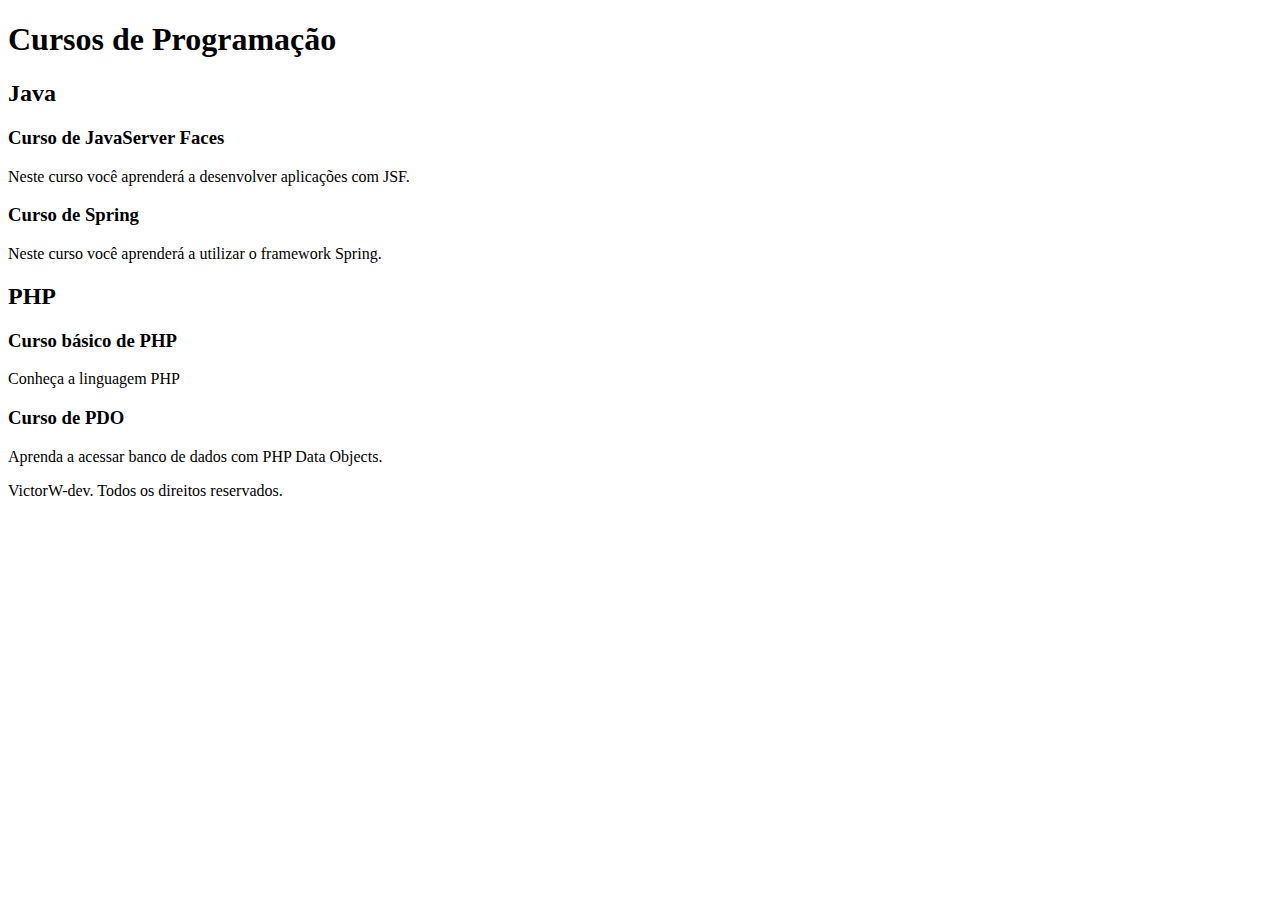
<file: Atividade Avaliativa/index.html>
<!DOCTYPE html>
<html>
    <head>
        <meta charset="UTF-8"/>
        <title>Página de Exemplo</title>
    </head>

    <body>
        <header>
            <h1>Cursos de Programação</h1>
        </header>

        <main>
            <section>
                <h2>Java</h2>
                <article>
                    <h3>Curso de JavaServer Faces</h3>
                    <p>Neste curso você aprenderá a desenvolver aplicações com JSF.</p>
                </article>
                <article>
                    <h3>Curso de Spring</h3>
                    <p>Neste curso você aprenderá a utilizar o framework Spring.</p>
                </article>
            </section>
            <section>
                <h2>PHP</h2>
                <article>
                    <h3>Curso básico de PHP</h3>
                    <p>Conheça a linguagem PHP</p>
                </article>
                <article>
                    <h3>Curso de PDO</h3>
                    <p>Aprenda a acessar banco de dados com PHP Data Objects.</p>
                </article>
            </section>
        </main>
        <footer>
            <p>VictorW-dev. Todos os direitos reservados.</p>
        </footer>
    </body>
</html>
</file>
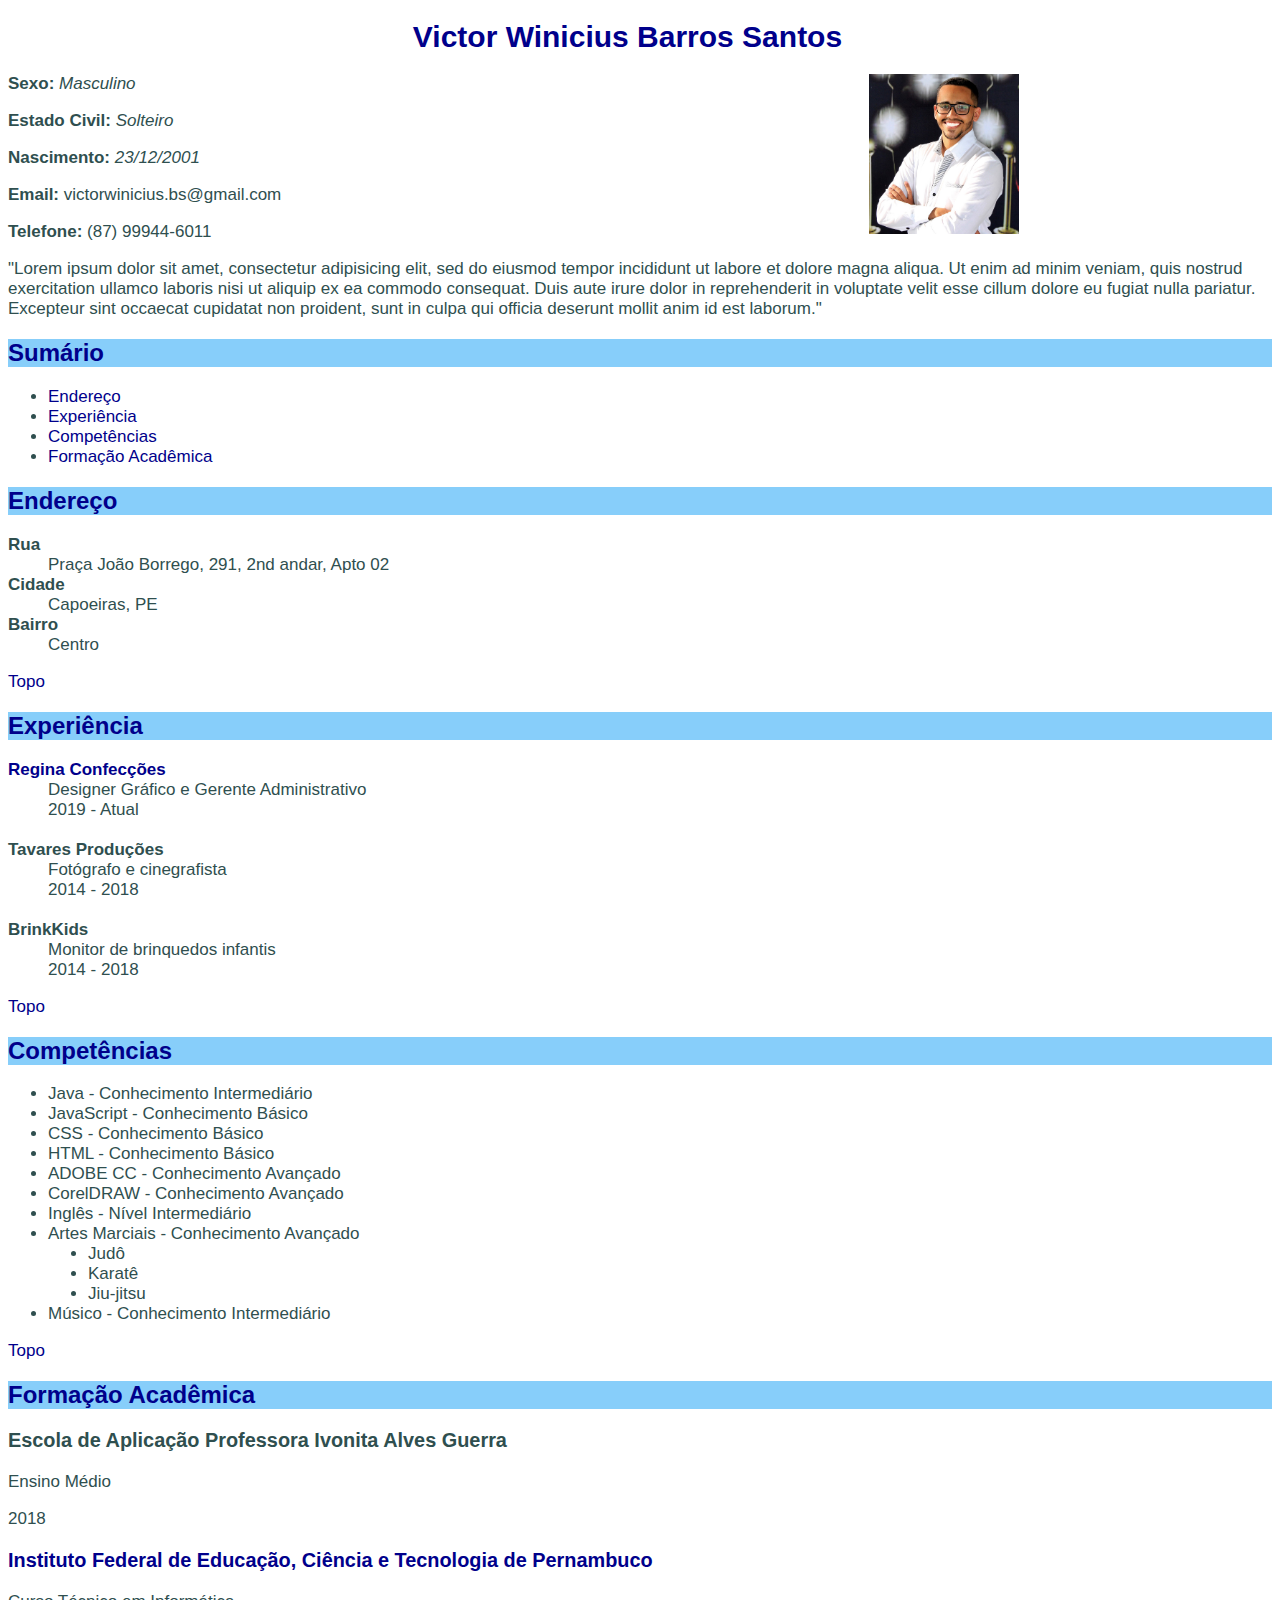
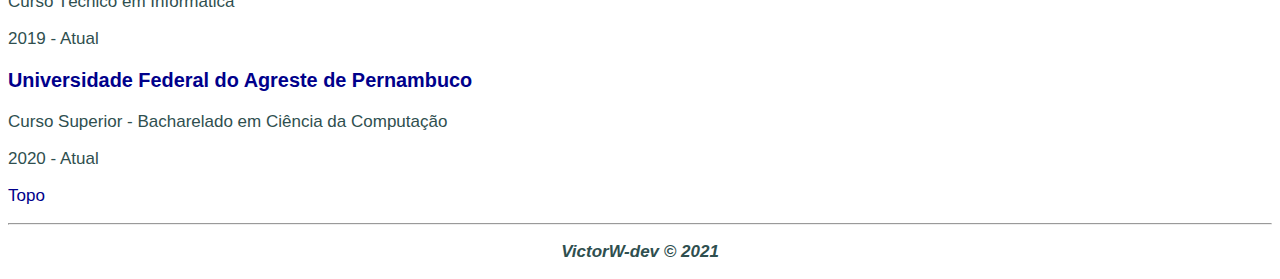
<file: Atividades/Currículo Virtual com CSS/index.html>
<!DOCTYPE html>
<html lang="en">
<head>
    <meta charset="UTF-8">
    <title>Document</title>
    <link rel="stylesheet" href="style.css">
</head>
<body>
    <div id="article">
        <h1 id="victor" class="text-center">
            Victor Winicius Barros Santos <a href="resumo.html">§</a>
        </h1>
    
        <img src="Imagem/IMG_2792.jpg" alt="Imagem de perfil" width="150px" class="photo">

        <p><b>Sexo:</b> <i>Masculino</i></p>
        <p><b>Estado Civil:</b> <i>Solteiro</i></p>
        <p><b>Nascimento:</b> <i>23/12/2001</i></p>
        <p><b>Email:</b> </i>victorwinicius.bs@gmail.com</p>
        <p><b>Telefone:</b> </i>(87) 99944-6011</p>


        <p>"Lorem ipsum dolor sit amet, consectetur adipisicing elit, sed do eiusmod tempor incididunt ut 
            labore et dolore magna aliqua. Ut enim ad minim veniam, quis nostrud exercitation ullamco laboris 
            nisi ut aliquip ex ea commodo consequat. Duis aute irure dolor in reprehenderit in voluptate velit 
            esse cillum dolore eu fugiat nulla pariatur. Excepteur sint occaecat cupidatat non proident, sunt in 
            culpa qui officia deserunt mollit anim id est laborum."</p>

        <h2 id="sumario">
            Sumário <a href="#sumario">§</a>
        </h2>

        <ul>
            <li><a href="#endereco">Endereço</a></li>
            <li><a href="#experiencia">Experiência</a></li>
            <li><a href="#competencia">Competências</a></li>
            <li><a href="#formacao">Formação Acadêmica</a></li>
          </ul>

        <h2 id="endereco">
            Endereço<a href="#endereco">§</a>
        </h2>
        
        <dl>
            <dt><b>Rua</b></dt>
            <dd>Praça João Borrego, 291, 2nd andar, Apto 02</dd>
            <dt><b>Cidade</b></dt>
            <dd>Capoeiras, PE</dd>
            <dt><b>Bairro</b></dt>
            <dd>Centro</dd>
        </dl>
        <p><a href="#">Topo</a></p>

        <h2 id="experiencia">
            Experiência <a href="#experiencia">§</a>
        </h2>
        
        <dl>
            <dt><b><a href="http://www.reginaconfeccoes.com.br">Regina Confecções</a></b></dt>
            <dd>Designer Gráfico e Gerente Administrativo</dd>
            <dd>2019 - Atual</dd>
            <br>
            <dt><b>Tavares Produções</b></dt>
            <dd>Fotógrafo e cinegrafista</dd>
            <dd>2014 - 2018</dd>
            <br>
            <dt><b>BrinkKids</b></dt>
            <dd>Monitor de brinquedos infantis</dd>
            <dd>2014 - 2018</dd>
        </dl>
        <p><a href="#">Topo</a></p>

        <h2 id="habilidades">
            Competências <a href="#habilidades">§</a>
        </h2>

        <ul>
            <li>Java - Conhecimento Intermediário</li>
            <li>JavaScript - Conhecimento Básico</li>
            <li>CSS - Conhecimento Básico</li>
            <li>HTML - Conhecimento Básico</li>
            <li>ADOBE CC - Conhecimento Avançado</li>
            <li>CorelDRAW - Conhecimento Avançado</li>
            <li>Inglês - Nível Intermediário</li>
            <li>Artes Marciais - Conhecimento Avançado</li>
            <dd><li>Judô</li></dd>
            <dd><li>Karatê</li></dd>
            <dd><li>Jiu-jitsu</li></dd>
            <li>Músico - Conhecimento Intermediário</li>
        </ul>
        <p><a href="#">Topo</a></p>

        <h2 id="formacao">
            Formação Acadêmica <a href="#formacao">§</a>
        </h2>

        <h3>Escola de Aplicação Professora Ivonita Alves Guerra</h3>
        <p>Ensino Médio</p>
        <p>2018</p>
        <h3><a href="https://www.ifpe.edu.br/">Instituto Federal de Educação, Ciência e Tecnologia de Pernambuco</a></h3>
        <p>Curso Técnico em Informática</p>
        <p>2019 - Atual</p>
        <h3><a href="http://www.ufape.edu.br/">Universidade Federal do Agreste de Pernambuco</a></h3>
        <p>Curso Superior - Bacharelado em Ciência da Computação</p>
        <p>2020 - Atual</p>
        <p><a href="#">Topo</a></p>
        <hr>
        
    </div>
    <div id="footer">
      <p id="copyright" class="text-center">VictorW-dev &copy; 2021</p>
    </div>

</body>
</html>
</file>
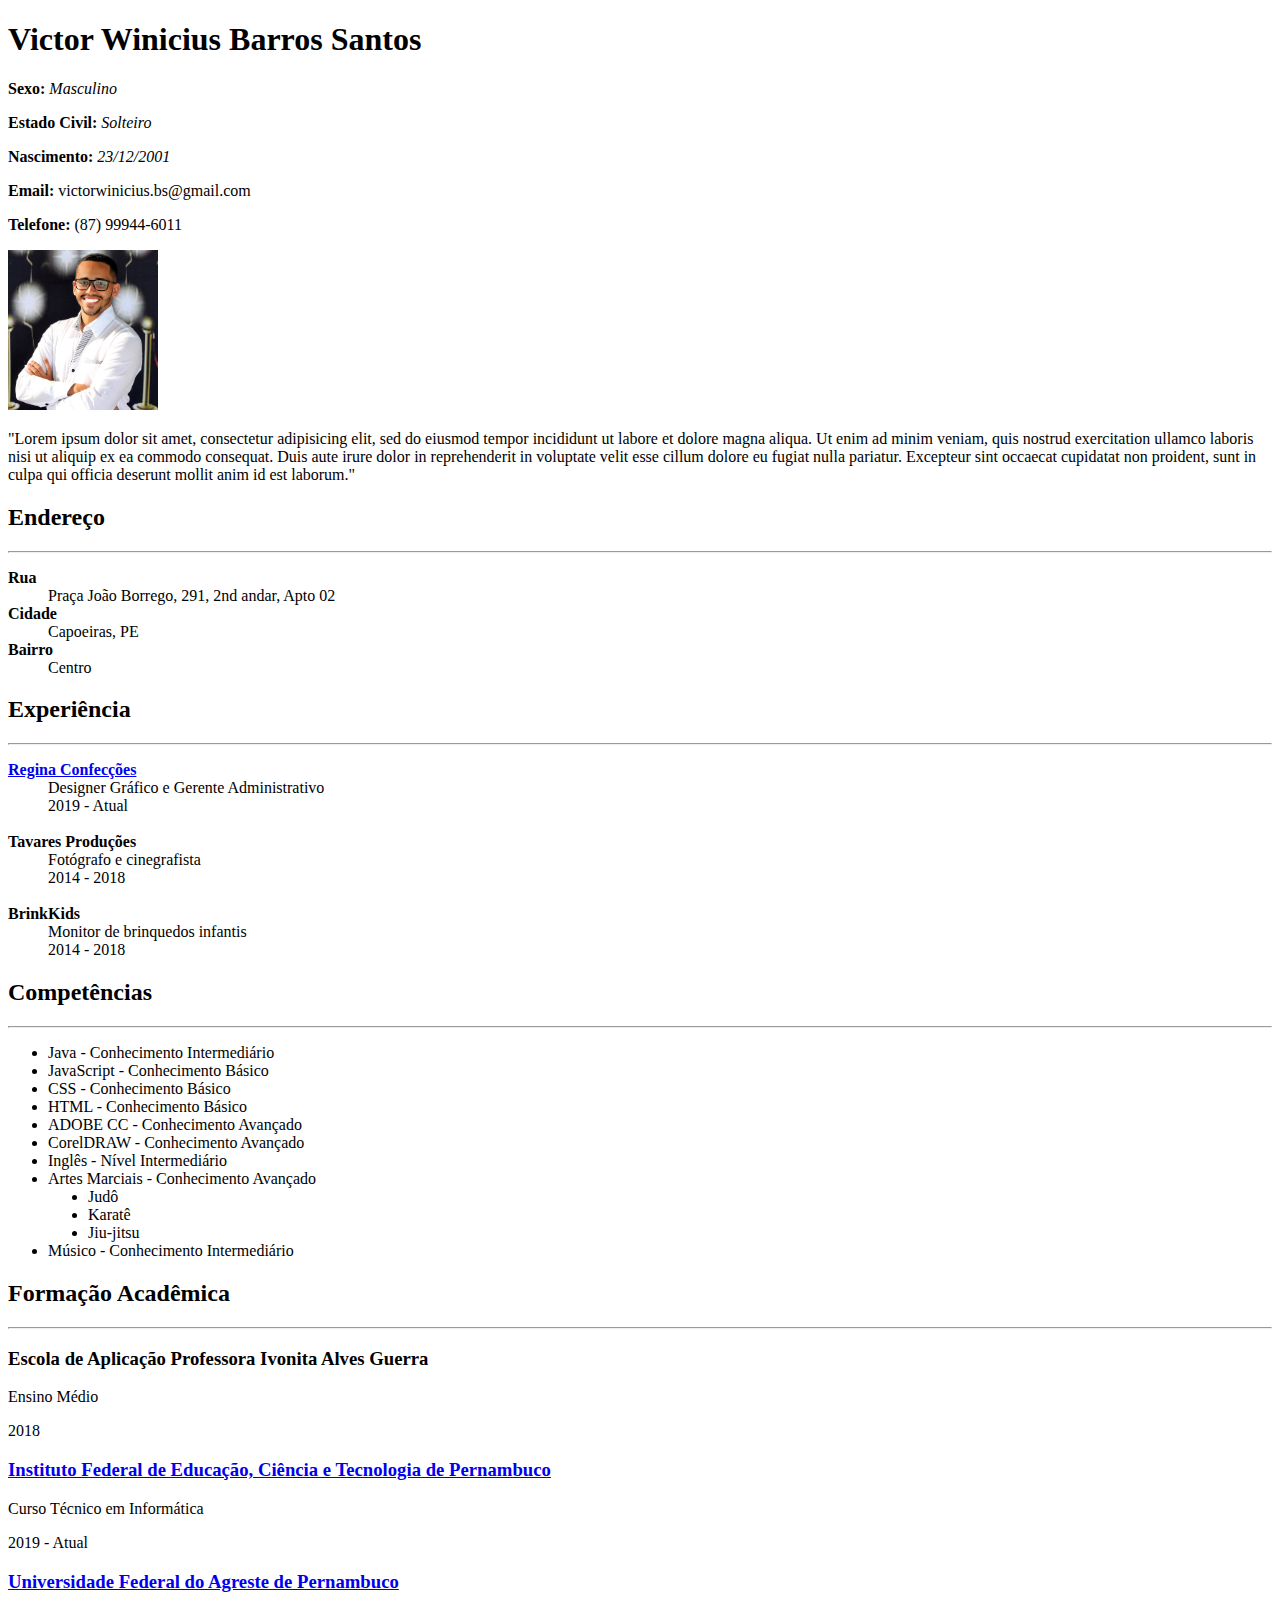
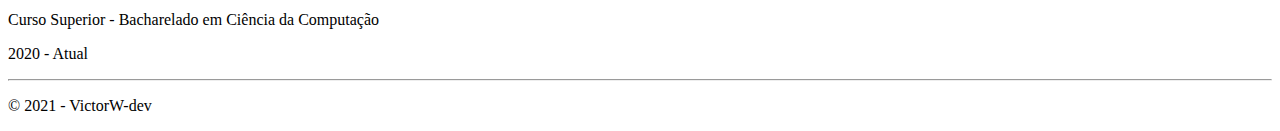
<file: Atividades/Currículo Virtual/index.html>
<!DOCTYPE html>
<html lang="en">
<head>
    <meta charset="UTF-8">
    <title>Document</title>
</head>
<body>
    <h1>Victor Winicius Barros Santos</h1>
    <p><b>Sexo:</b> <i>Masculino</i></p>
    <p><b>Estado Civil:</b> <i>Solteiro</i></p>
    <p><b>Nascimento:</b> <i>23/12/2001</i></p>
    <p><b>Email:</b> </i>victorwinicius.bs@gmail.com</p>
    <p><b>Telefone:</b> </i>(87) 99944-6011</p>

    <img src="Imagem/IMG_2792.jpg" alt="Imagem de perfil" width="150px">

    <p>"Lorem ipsum dolor sit amet, consectetur adipisicing elit, sed do eiusmod tempor incididunt ut 
        labore et dolore magna aliqua. Ut enim ad minim veniam, quis nostrud exercitation ullamco laboris 
        nisi ut aliquip ex ea commodo consequat. Duis aute irure dolor in reprehenderit in voluptate velit 
        esse cillum dolore eu fugiat nulla pariatur. Excepteur sint occaecat cupidatat non proident, sunt in 
        culpa qui officia deserunt mollit anim id est laborum."</p>

    <h2>Endereço</h2>
    <hr>
    <dl>
        <dt><b>Rua</b></dt>
        <dd>Praça João Borrego, 291, 2nd andar, Apto 02</dd>
        <dt><b>Cidade</b></dt>
        <dd>Capoeiras, PE</dd>
        <dt><b>Bairro</b></dt>
        <dd>Centro</dd>
    </dl>

    <h2>Experiência</h2>
    <hr>
    <dl>
        <dt><b><a href="http://www.reginaconfeccoes.com.br">Regina Confecções</a></b></dt>
        <dd>Designer Gráfico e Gerente Administrativo</dd>
        <dd>2019 - Atual</dd>
        <br>
        <dt><b>Tavares Produções</b></dt>
        <dd>Fotógrafo e cinegrafista</dd>
        <dd>2014 - 2018</dd>
        <br>
        <dt><b>BrinkKids</b></dt>
        <dd>Monitor de brinquedos infantis</dd>
        <dd>2014 - 2018</dd>
    </dl>

    <h2>Competências</h2>
    <hr>
    <ul>
        <li>Java - Conhecimento Intermediário</li>
        <li>JavaScript - Conhecimento Básico</li>
        <li>CSS - Conhecimento Básico</li>
        <li>HTML - Conhecimento Básico</li>
        <li>ADOBE CC - Conhecimento Avançado</li>
        <li>CorelDRAW - Conhecimento Avançado</li>
        <li>Inglês - Nível Intermediário</li>
        <li>Artes Marciais - Conhecimento Avançado</li>
        <dd><li>Judô</li></dd>
        <dd><li>Karatê</li></dd>
        <dd><li>Jiu-jitsu</li></dd>
        <li>Músico - Conhecimento Intermediário</li>
    </ul>

    <h2>Formação Acadêmica</h2>
    <hr>
    <h3>Escola de Aplicação Professora Ivonita Alves Guerra</h3>
    <p>Ensino Médio</p>
    <p>2018</p>
    <h3><a href="https://www.ifpe.edu.br/">Instituto Federal de Educação, Ciência e Tecnologia de Pernambuco</a></h3>
    <p>Curso Técnico em Informática</p>
    <p>2019 - Atual</p>
    <h3><a href="http://www.ufape.edu.br/">Universidade Federal do Agreste de Pernambuco</a></h3>
    <p>Curso Superior - Bacharelado em Ciência da Computação</p>
    <p>2020 - Atual</p>
    <hr>
    <p>&copy; 2021 - VictorW-dev</p>
</body>
</html>
</file>
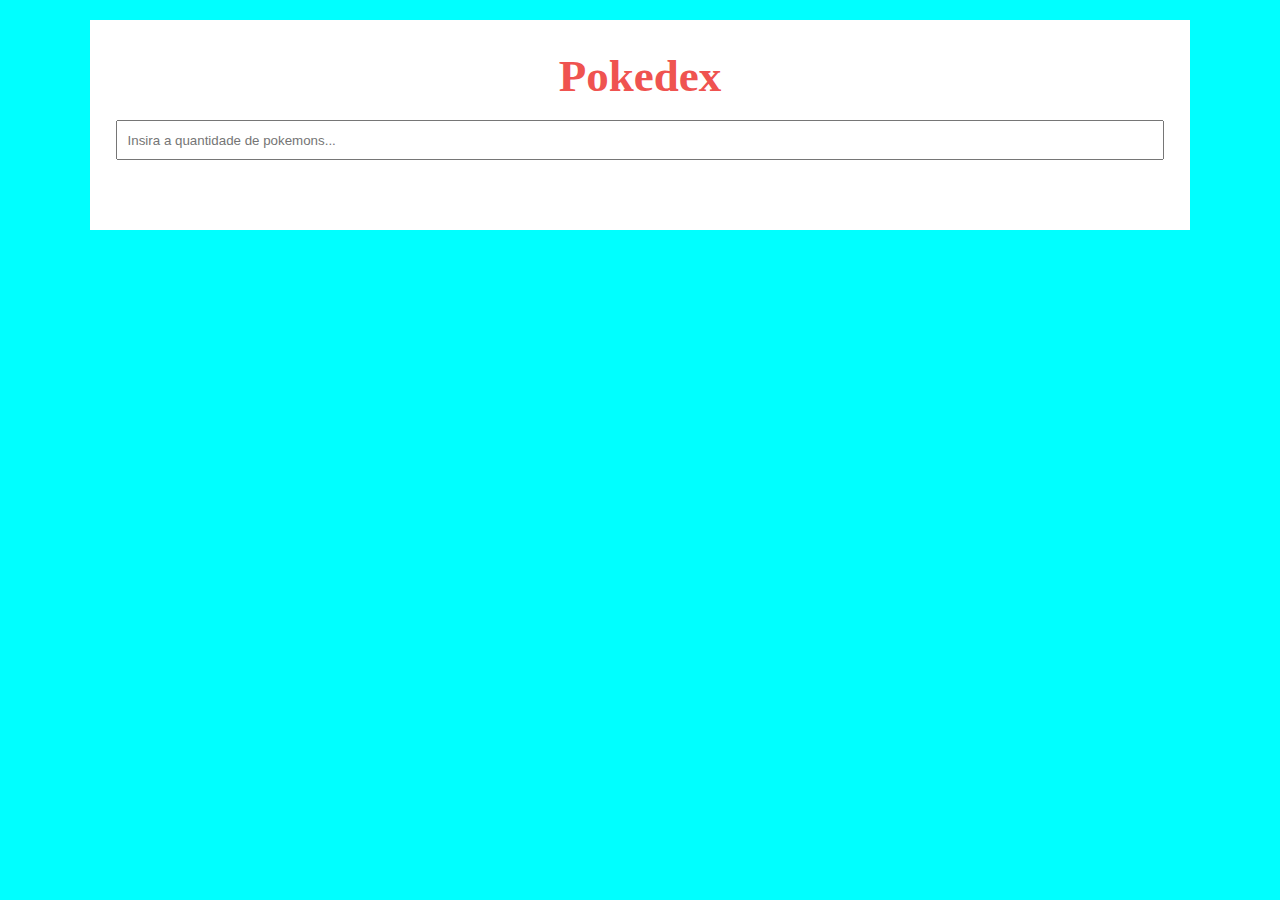
<file: Consumindo uma API/pokedex/index.html>
<html>

<head>
    <title>Pokedex</title>
    <link href="style.css" rel="stylesheet" />
</head>

<body>

    <div class="main">
        <h2>Pokedex</h2>
        <br />
        <input id="quantidade" style="width:100%;height:40px;padding-left: 10px;" type="text" name="quantidade"
            placeholder="Insira a quantidade de pokemons..." />
        <div class="pokemon-boxes">



        </div>
        <!--pokemon-boxes-->

    </div>

    <script>

        var quantidade = document.getElementById('quantidade');
        quantidade.addEventListener('keyup', () => {
            pegaPokemons(quantidade.value);
        })
        pegaPokemons(2);
        function pegaPokemons(quantidade) {
            fetch('https://pokeapi.co/api/v2/pokemon?limit=' + quantidade)
                .then(response => response.json())
                .then(allpokemon => {

                    var pokemons = [];

                    allpokemon.results.map((val) => {

                        fetch(val.url)
                            .then(response => response.json())
                            .then(pokemonSingle => {
                                pokemons.push({ nome: val.name, imagem: pokemonSingle.sprites.front_default });


                                if (pokemons.length == quantidade) {

                                    var pokemonBoxes = document.querySelector('.pokemon-boxes');
                                    pokemonBoxes.innerHTML = "";

                                    // console.log(pokemons);
                                    pokemons.map(function (val) {
                                        pokemonBoxes.innerHTML += `
                                
                <div class="pokemon-box">
                    <img src="`+ val.imagem + `" />
                    <p>`+ val.nome + `</p>
                </div>          
                                `;

                                    })

                                }

                            })



                    })


                })
        }

    </script>

</body>

</html>
</file>
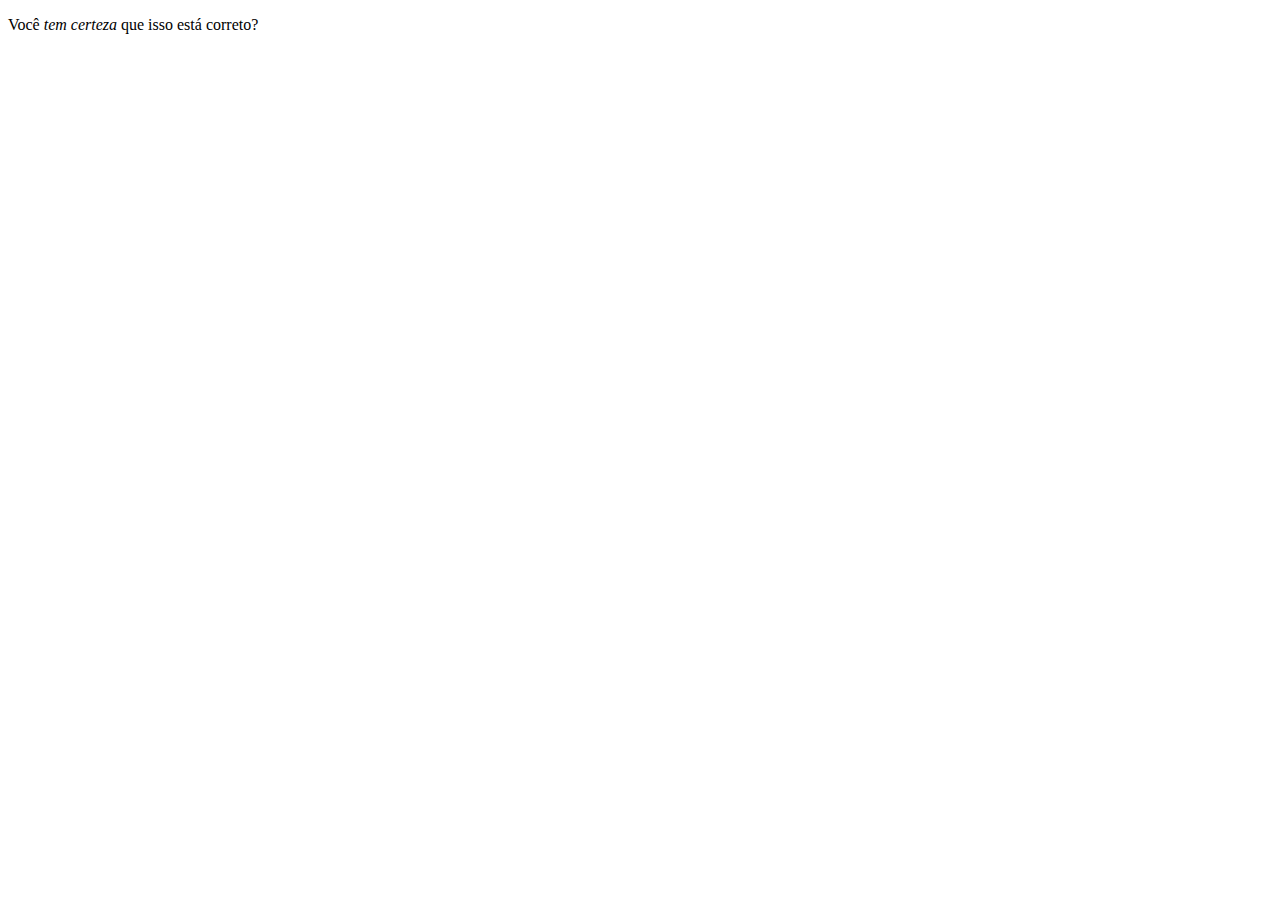
<file: Atividade Avaliativa/Exemplo tag em.html>
<!DOCTYPE html>
<html>
    <head>
        <meta charset="UTF-8"/>
        <title>Página de Exemplos</title>
    </head>

    <body>
        <p>Você <em>tem certeza</em> que isso está correto?</p>
    </body>
</html>
</file>
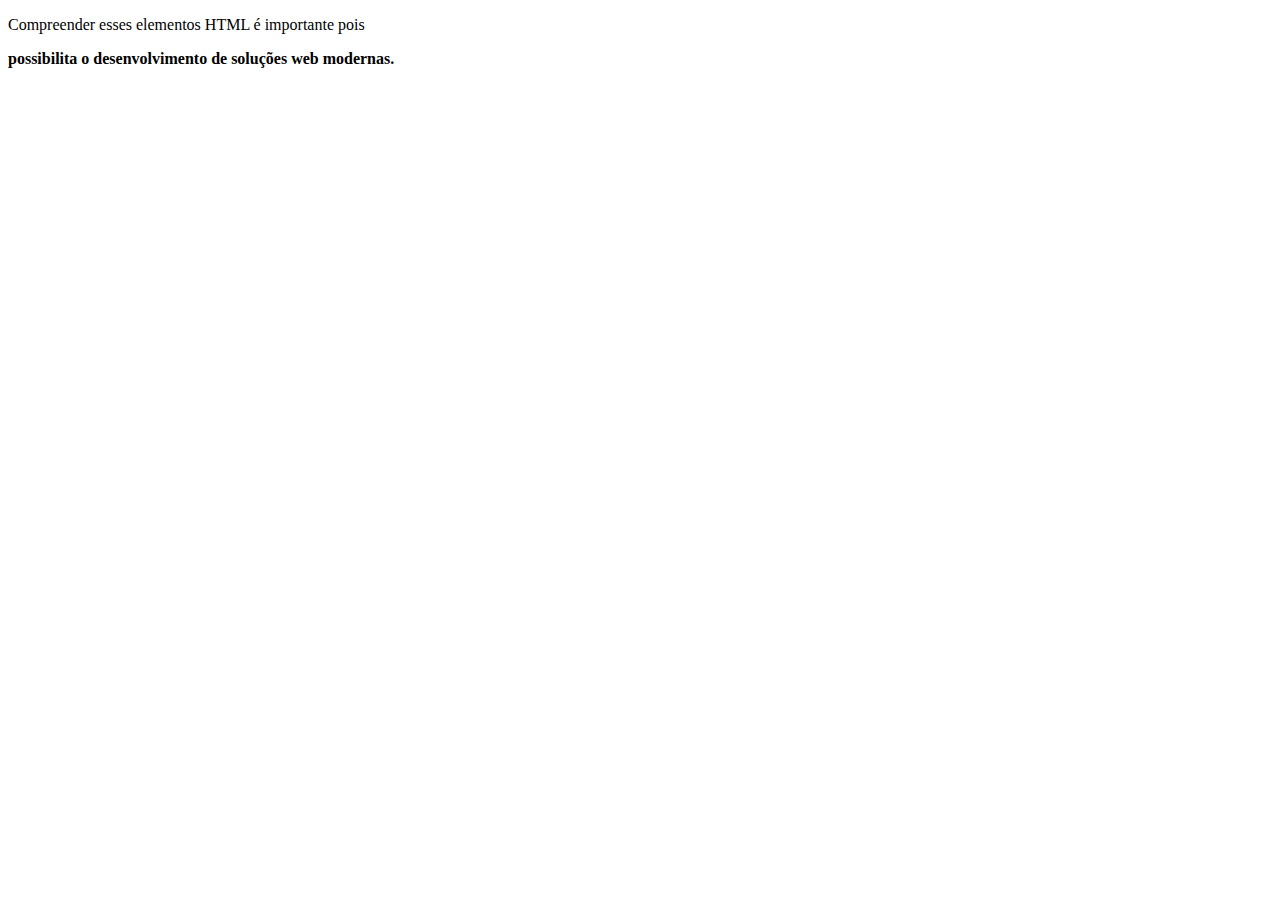
<file: Atividade Avaliativa/Exemplo tag strong.html>
<!DOCTYPE html>
<html>
    <head>
        <meta charset="UTF-8"/>
        <title>Página de Exemplos</title>
    </head>

    <body>
        <p>Compreender esses elementos HTML é importante pois</p>
        <strong>possibilita o desenvolvimento de soluções web modernas.</strong>
    </body>
</html>
</file>
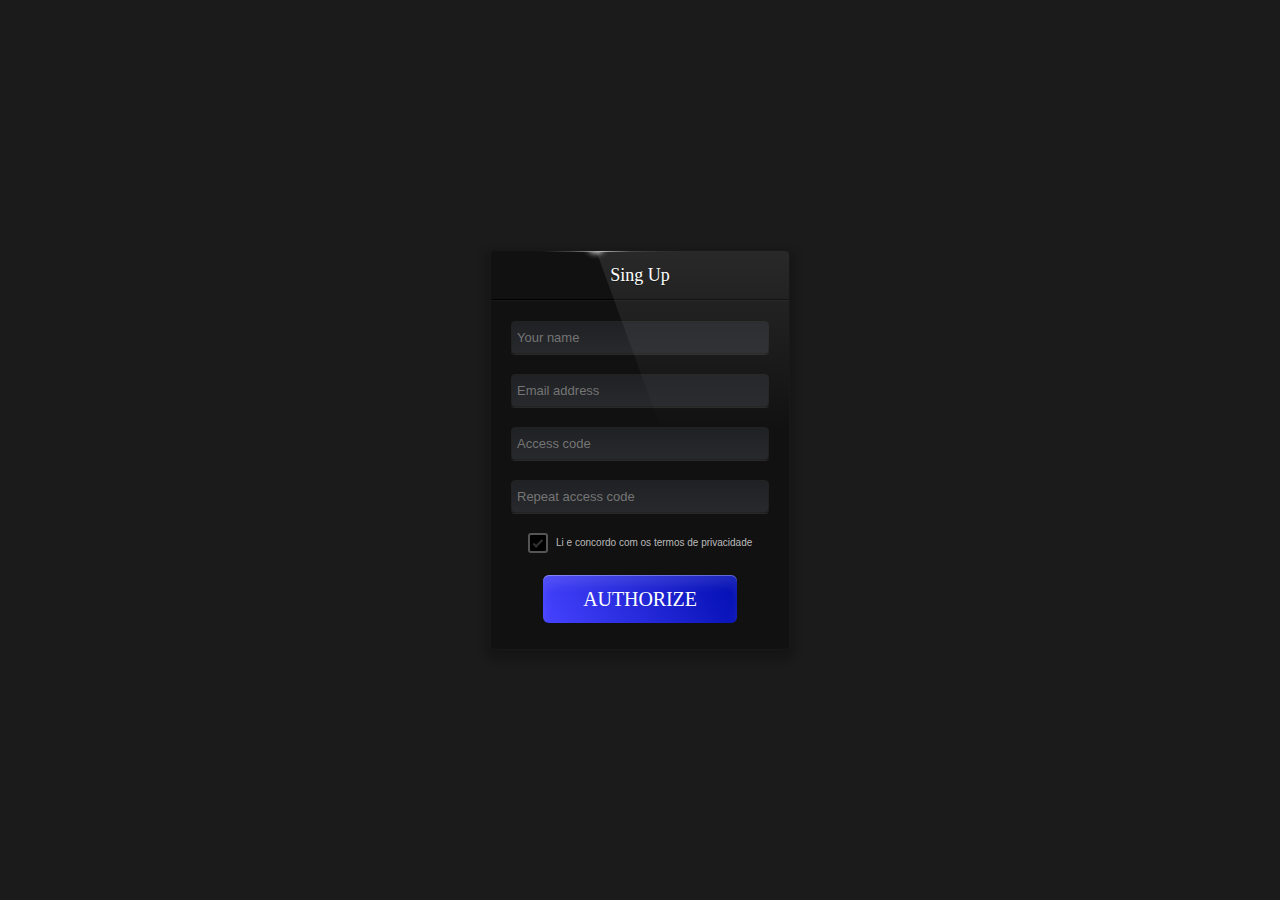
<file: Landing Page/index2.html>
<!DOCTYPE html>
<html lang="en">

<head>
    <meta charset="UTF-8">
    <title>AVA TECH</title>
    <link rel="stylesheet" href="css/style.css">
</head>

<div class="background-wrap">
    <div class="background"></div>
</div>

<form action="tela.php" method="POST">
    <h1 id="litheader">Sing Up</h1>
    <div class="inset">
        <p>
            <input type="text" name="name" placeholder="Your name" required>
        </p>
        <p>
            <input type="text" name="email" placeholder="Email address" required>
        </p>
        <p>
            <input type="password" name="password" id="password" placeholder="Access code">
            <input type="password" name="password" id="password" placeholder="Repeat access code">
        </p>
        <div style="text-align: center;">
            <div class="checkboxouter">
                <input type="checkbox" name="rememberme" id="remember" value="Remember">
                <label class="checkbox"></label>
            </div>
            <label for="remember">Li e concordo com os termos de privacidade</label>
        </div>
        <input class="loginLoginValue" type="hidden" name="service" value="login" />
    </div>

    <div class="control">
        <input class="button button-primary button-block" type="submit" value="AUTHORIZE">
    </div>
</form>
</file>
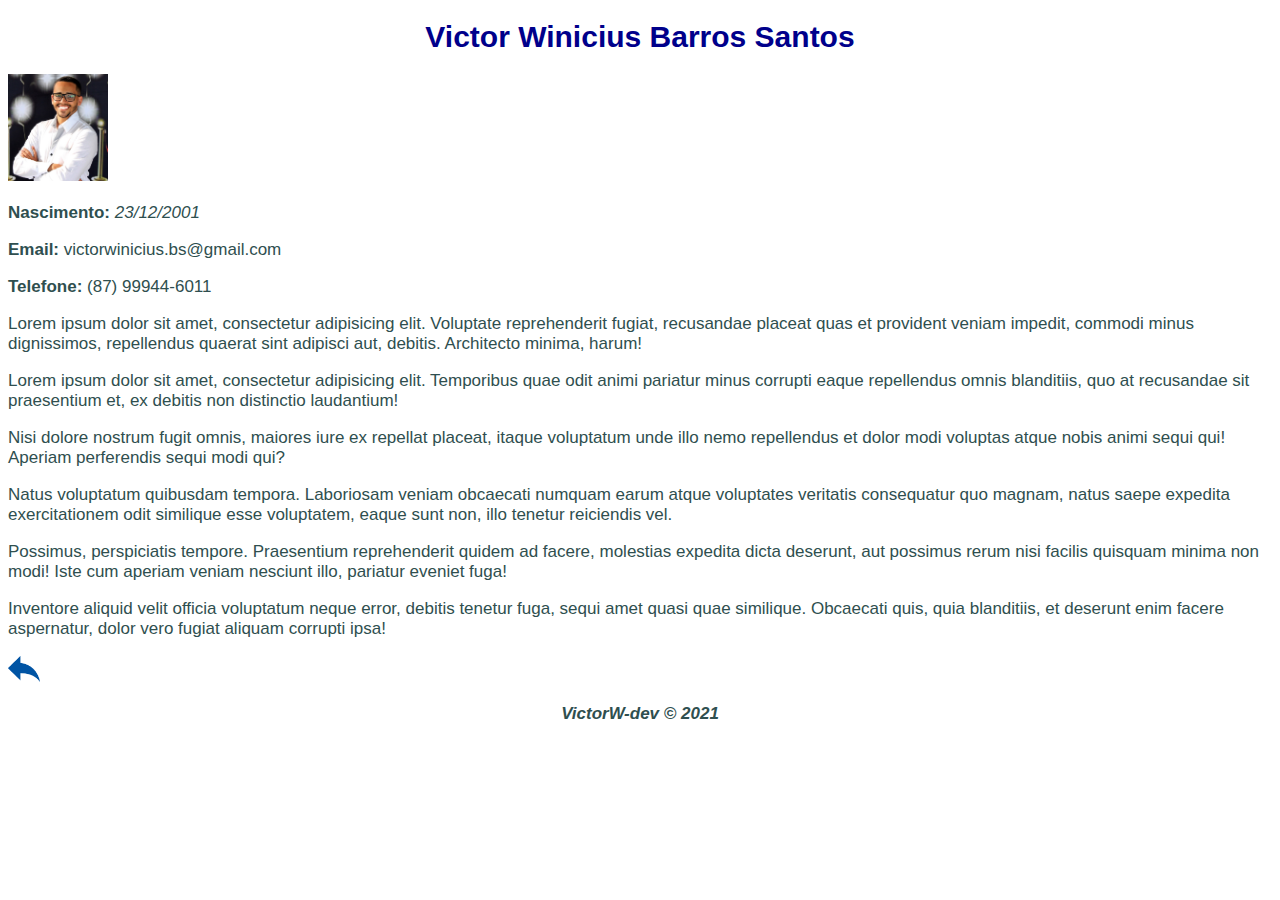
<file: Atividades/Currículo Virtual com CSS/resumo.html>
<!DOCTYPE html>
<html lang="en">
<head>
  <meta charset="UTF-8">
  <title>Document</title>
  <link rel="stylesheet" href="style.css">
</head>
<body>
  <div id="article">
    <h1 class="text-center">Victor Winicius Barros Santos</h1>
    <img src="Imagem/IMG_2792.jpg" alt="Imagem de perfil" width="100px">
    <p><b>Nascimento:</b> <i>23/12/2001</i></p>
    <p><b>Email:</b> </i>victorwinicius.bs@gmail.com</p>
    <p><b>Telefone:</b> </i>(87) 99944-6011</p>
    <p>Lorem ipsum dolor sit amet, consectetur adipisicing elit. Voluptate reprehenderit fugiat, recusandae placeat quas et provident veniam impedit, commodi minus dignissimos, repellendus quaerat sint adipisci aut, debitis. Architecto minima, harum!</p>
    <p>Lorem ipsum dolor sit amet, consectetur adipisicing elit. Temporibus quae odit animi pariatur minus corrupti eaque repellendus omnis blanditiis, quo at recusandae sit praesentium et, ex debitis non distinctio laudantium!</p>
    <p>Nisi dolore nostrum fugit omnis, maiores iure ex repellat placeat, itaque voluptatum unde illo nemo repellendus et dolor modi voluptas atque nobis animi sequi qui! Aperiam perferendis sequi modi qui?</p>
    <p>Natus voluptatum quibusdam tempora. Laboriosam veniam obcaecati numquam earum atque voluptates veritatis consequatur quo magnam, natus saepe expedita exercitationem odit similique esse voluptatem, eaque sunt non, illo tenetur reiciendis vel.</p>
    <p>Possimus, perspiciatis tempore. Praesentium reprehenderit quidem ad facere, molestias expedita dicta deserunt, aut possimus rerum nisi facilis quisquam minima non modi! Iste cum aperiam veniam nesciunt illo, pariatur eveniet fuga!</p>
    <p>Inventore aliquid velit officia voluptatum neque error, debitis tenetur fuga, sequi amet quasi quae similique. Obcaecati quis, quia blanditiis, et deserunt enim facere aspernatur, dolor vero fugiat aliquam corrupti ipsa!</p>
    <p><a href="index.html"><img src="Imagem/back-arrow-left.png" alt="Voltar" width="32px"></a></p>
  </div>

  <div id="footer">
      <p id="copyright" class="text-center">VictorW-dev &copy; 2021</p>
    </div>
</body>
</html>
</file>
<file: Atividades/Currículo Virtual com CSS/style.css>
body {
    color: darkslategrey;
    font-family: arial, sans-serif;
    font-size: 17px;
  }
  
  .text-center {
    text-align: center;
  }

  .photo {
    float: right;
    margin-right: 20%;
  }
  
  #copyright {
    font-weight: bold;
    font-style: italic;
  }
  
  h1 {
    font-size:30px;
  }
  h2 {
    font-size:24px;
    background-color: lightskyblue;
  }
  
  h1, h2, a, a:visited {
    color: darkblue;
  }
  
  a, a:visited {
    text-decoration: none;
  }
  a:hover {
    text-decoration: underline;
  }
  
  h1 a, h1 a:visited {
    color: white;
  }
  h2 a, h2 a:visited {
    color: lightskyblue;
  }
  h1:hover a, h2:hover a {
    color: darkblue;
  }
</file>
<file: Consumindo uma API/pokedex/style.css>
*{
    margin:0;
    padding:0;
    box-sizing: border-box;
}

body{
    background-color: aqua;
}

.main{
    margin:20px auto;
    max-width: 1100px;
    background-color: white;
    padding:30px 2%;
}

.main h2{
    font-size: 45px;
    color:#ef5350;
    text-align: center;
}

.pokemon-boxes{
    margin:20px 0;
    display: flex;
    flex-wrap: wrap;
}

.pokemon-box{
   
    border-radius:10px;
    width:29%;
    margin:20px 2%;
    background-color:rgb(230,230,230);
}

.pokemon-box img{
    width:100%;
}

.pokemon-box p{
    color:black;
    font-size: 21px;
    text-align: center;
    padding:10px 0;
}


@media screen and (max-width:768px){
    .pokemon-box{width:100%;text-align: center;}
    .pokemon-box img{
        max-width: 300px;
    }
}
</file>
<file: Landing Page/css/style.css>
::selection {
  background: #cc0000;
  text-shadow: none;
}

html, body, div, span, applet, object, iframe, h1, h2, h3, h4, h5, h6, p, blockquote, pre, a, abbr, acronym, address, big, cite, code, del, dfn, em, img, ins, kbd, q, s, samp, small, strike, strong, sub, sup, tt, var, b, u, i, center, dl, dt, dd, ol, ul, li, fieldset, form, label, legend, table, caption, tbody, tfoot, thead, tr, th, td, article, aside, canvas, details, embed, figure, figcaption, footer, header, hgroup, menu, nav, output, ruby, section, summary, time, mark, audio, video {
  border: 0;
  font: inherit;
  font-size: 100%;
  margin: 0;
  padding: 0;
  vertical-align: baseline;
  text-rendering: optimizeLegibility;
}

article, aside, details, figcaption, figure, footer, header, hgroup, menu, nav, section {
  display: block;
}

html, body {
  height: 100%;
  margin: 0;
  padding: 0;
}

body {
  background: #1b1b1b;
  color: #FFF;
  font-family: "Helvetica Neue Light", "Helvetica Neue", Helvetica, Arial, "Lucida Grande", sans-serif;
  font-size: 12px;
  line-height: 1;
}

.background-wrap {
  width: 100%;
  height: 100%;
  position: absolute;
  top: 0;
  left: 0;
  z-index: -1;
  overflow: hidden;
}

.background {
  background: url('https://myrror.co/etc/419062774_1385132057.jpg');
  background-position: center;
  background-size: cover;
  filter: blur(10px);
  height: 105%;
  position: relative;
  width: 105%;
  right: -2.5%;
  left: -2.5%;
  top: -2.5%;
  bottom: -2.5%;
}

* {
  box-sizing: border-box;
  cursor: default;
  outline: none;
}

form {
  background: #111;
  border: 1px solid #191919;
  border-radius: .4em;
  bottom: 0;
  box-shadow: 0 5px 10px 5px rgba(0, 0, 0, 0.2);
  height: 400px;
  left: 0;
  margin: auto;
  overflow: hidden;
  position: absolute;
  right: 0;
  top: 0;
  width: 300px;
}

form:after {
  background: linear-gradient(to right, #111111, #444444, #b6b6b8, #444444, #2F2F2F, #272727);
  content: "";
  display: block;
  height: 1px;
  left: 50px;
  position: absolute;
  top: 0;
  width: 150px;
}

form:before {
  border-radius: 50%;
  box-shadow: 0 0 6px 4px #fff;
  content: "";
  display: block;
  height: 5px;
  left: 34%;
  position: absolute;
  top: -7px;
  width: 8px;
}

.inset {
  border-top: 1px solid #19191a;
  padding: 20px;
  color: #000;
}

form h1 {
  font-family: 'Audiowide';
  border-bottom: 1px solid #000;
  font-size: 18px;
  padding: 15px 0;
  position: relative;
  text-align: center;
  text-shadow: 0 1px 0 #000;
}

form h1 {
  /*color: #FFbb00;*/
  color: #ffffff;
  font-family: Audiowide;
  font-weight: normal;
}

form h1.poweron {
  color: #ffffff;
  transition: all 0.5s;
  animation: flicker 1s ease-in-out 1 alternate, neon 1.5s ease-in-out infinite alternate;
  animation-delay: 0s, 1s;
}

form h1:after {
  position: absolute;
  width: 250px;
  height: 180px;
  content: "";
  display: block;
  pointer-events: none;
  top: 0;
  margin-left: 138px;
  transform-style: flat;
  transform: skew(20deg);
  background: -moz-linear-gradient(top, hsla(0, 0%, 100%, 0.1) 0%, hsla(0, 0%, 100%, 0) 100%);
  background: -webkit-gradient(linear, left top, left bottom, color-stop(0%, hsla(0, 0%, 100%, 0.2)), color-stop(100%, hsla(0, 0%, 100%, 0)));
  background: -webkit-linear-gradient(top, hsla(0, 0%, 100%, 0.1) 0%, hsla(0, 0%, 100%, 0) 100%);
  background: -o-linear-gradient(top, hsla(0, 0%, 100%, 0.1) 0%, hsla(0, 0%, 100%, 0) 100%);
  background: -ms-linear-gradient(top, hsla(0, 0%, 100%, 0.1) 0%, hsla(0, 0%, 100%, 0) 100%);
  filter: progid:DXImageTransform.Microsoft.gradient( startColorstr='#42ffffff', endColorstr='#00ffffff', GradientType=0);
  background: linear-gradient(to bottom, hsla(0, 0%, 100%, 0.1) 0%, hsla(0, 0%, 100%, 0) 100%);
}

input[type=text], input[type=password] {
  background: linear-gradient(#1f2124, #27292c);
  border: 1px solid #222;
  border-radius: .3em;
  box-shadow: 0 1px 0 rgba(255, 255, 255, 0.1);
  color: #FFF;
  font-size: 13px;
  margin-bottom: 20px;
  padding: 8px 5px;
  width: 100%;
}

input[type=text]:disabled, input[type=password]:disabled {
  color: #999;
}

label[for=remember] {
  color: #bbb;
  display: inline-block;
  height: 20px;
  line-height: 20px;
  vertical-align: top;
  padding: 0 0 0 5px;
  font-size: 10px;
}

.p-container {
  padding: 0 20px 20px;
}

.p-container:after {
  clear: both;
  content: "";
  display: table;
}

.p-container span {
  color: #0d93ff;
  display: block;
  float: left;
  padding-top: 8px;
}

.button {
  display: inline-flex;
  font-size: 20px;
  letter-spacing: -0.1px;
  font-weight: 500;
  line-height: 16px;
  text-decoration: none !important;
  background: rgb(0, 47, 255);
  border: 1px solid rgba(0, 0, 0, 0.4);
  border-radius: .3em;
  box-shadow: inset 0 1px 0 rgba(255, 255, 255, 0.3), inset 0 10px 10px rgba(255, 255, 255, 0.1);
  color: #ffffff;
  font-family: Audiowide;
  font-weight: normal;
  border: none;
  cursor: pointer;
  justify-content: center;
  padding: 16px 36px;
  height: 48px;
  text-align: center;
  white-space: nowrap;
  width: 65%;
}

.button-block {
  display: flex
}

.button-primary {
  background: rgb(0, 47, 255);
  background: linear-gradient(65deg, #4643ff 0, #020eb1 100%)
}

.control {
  display: flex;
  justify-content: center;
  align-items: center;
}

.denied {
  color: white !important;
  text-shadow: 0 0 1px black;
  background: #EE0000 !important;
}

input[type=submit]:hover, input[type=submit]:focus {
  box-shadow: inset 0 1px 0 rgba(255, 255, 255, 0.3), inset 0 -10px 10px rgba(255, 255, 255, 0.1);
}

input[type=text]:hover:not([disabled]), input[type=text]:focus, input[type=password]:hover:not([disabled]), input[type=password]:focus, label:hover~input[type=text], label:hover~input[type=password] {
  background: #27292c;
}

input[type="checkbox"] {
  opacity: 0;
  background: red;
  position: absolute;
  cursor: pointer;
  z-index: 1;
  height: 100%;
  width: 100%;
  left: 0;
  top: 0;
}

.checkboxouter {
  height: 20px;
  width: 20px;
  border-radius: 3px;
  background-color: #000;
  position: relative;
  display: inline-block;
  border: 2px solid #555;
}

.checkbox {
  position: absolute;
  border-bottom: 2px solid #333;
  border-right: 2px solid #333;
  background-color: transparent;
  height: 10px;
  width: 5px;
  margin: auto;
  left: 50%;
  transform: rotate(45deg);
  transform-origin: -35% 30%;
  transition: all 0.2s;
}

input[type="checkbox"]:checked~.checkbox {
  transition: all 0.3s;
  border-bottom: 2px solid #ffcc00;
  border-right: 2px solid #ffcc00;
}

@keyframes neon {
  from {
    text-shadow: 0 0 2.5px #fff, 0 0 5px #fff, 0 0 7.5px #fff, 0 0 10px #B6FF00, 0 0 17.5px #B6FF00, 0 0 20px #B6FF00, 0 0 25px #B6FF00, 0 0 37.5px #B6FF00;
  }
  to {
    text-shadow: 0 0 3px #fff, 0 0 7px #fff, 0 0 13px #fff, 0 0 17px #B6FF00, 0 0 33px #B6FF00, 0 0 38px #B6FF00, 0 0 48px #B6FF00, 0 0 63px #B6FF00;
  }
}

@keyframes flicker {
  0% {
    text-shadow: 0 0 2.5px #fff, 0 0 5px #fff, 0 0 7.5px #fff, 0 0 10px #B6FF00, 0 0 17.5px #B6FF00, 0 0 20px #B6FF00, 0 0 25px #B6FF00, 0 0 37.5px #B6FF00;
  }
  2% {
    text-shadow: none;
  }
  8% {
    text-shadow: 0 0 2.5px #fff, 0 0 5px #fff, 0 0 7.5px #fff, 0 0 10px #B6FF00, 0 0 17.5px #B6FF00, 0 0 20px #B6FF00, 0 0 25px #B6FF00, 0 0 37.5px #B6FF00;
  }
  10% {
    text-shadow: none;
  }
  20% {
    text-shadow: 0 0 2.5px #fff, 0 0 5px #fff, 0 0 7.5px #fff, 0 0 10px #B6FF00, 0 0 17.5px #B6FF00, 0 0 20px #B6FF00, 0 0 25px #B6FF00, 0 0 37.5px #B6FF00;
  }
  22% {
    text-shadow: none;
  }
  24% {
    text-shadow: 0 0 2.5px #fff, 0 0 5px #fff, 0 0 7.5px #fff, 0 0 10px #B6FF00, 0 0 17.5px #B6FF00, 0 0 20px #B6FF00, 0 0 25px #B6FF00, 0 0 37.5px #B6FF00;
  }
  28% {
    text-shadow: none;
  }
  32% {
    text-shadow: 0 0 2.5px #fff, 0 0 5px #fff, 0 0 7.5px #fff, 0 0 10px #B6FF00, 0 0 17.5px #B6FF00, 0 0 20px #B6FF00, 0 0 25px #B6FF00, 0 0 37.5px #B6FF00;
  }
  34% {
    text-shadow: none;
  }
  36% {
    text-shadow: none;
  }
  42% {
    text-shadow: none;
  }
  100% {
    text-shadow: 0 0 2.5px #fff, 0 0 5px #fff, 0 0 7.5px #fff, 0 0 10px #B6FF00, 0 0 17.5px #B6FF00, 0 0 20px #B6FF00, 0 0 25px #B6FF00, 0 0 37.5px #B6FF00;
  }
}
</file>
